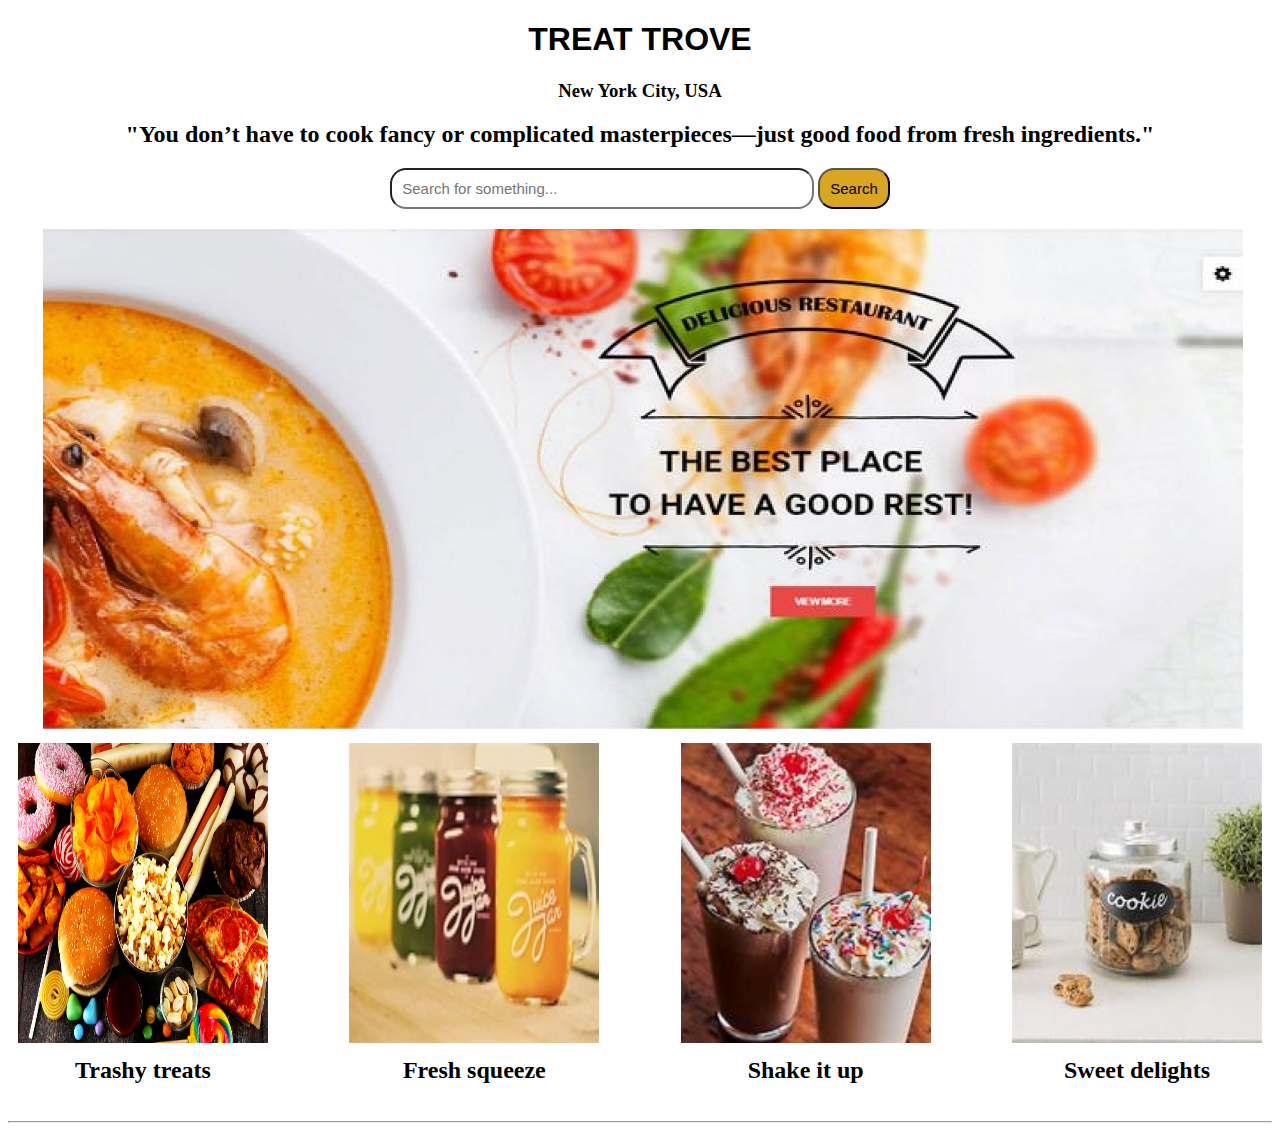
<file: HTML PROJECT/PRO.HTML>
<!DOCTYPE HTML>
<HTML>
    <HEAD>
        <TITLE>Delicious restaurant</TITLE>
        <link rel="icon" href="https://tse2.mm.bing.net/th?id=OIP.a9D49yunB3aSNAu62ZmE2gHaHa&pid=Api&P=0&h=180">
        <center><h1 style="font-family:Comic Sans MS, cursive, sans-serif";>
            TREAT TROVE
        </h1></center>
        <center><h3>New York City, USA</h3></center>
       <center><h2>"You don’t have to cook fancy or complicated masterpieces—just good food from fresh ingredients."</h2></center>
        
      <!--- <style><h2 >"
            .overlay{
            background-color:black;
            width:100%;
            height:100%;
            position:absolute;
            top:0Px;
            left:0Px;
            opacity:0.8;
            z-index:1;
          
        }
        .popupbox{
            position:absolute;
            z-index:3;
            background-color:white;
            color:black;
            width:30%;
            padding:20Px;
            border-radius:10px;
            left:30%;
            
        }
        </style>

        
    </HEAD>
    <BODY>
<div class="overlay">
<div class="popupbox">
<p>Welcome to Snack corner!...</p> 
<button id=""close-btn>close</button>

</div>
</div>
<script>
       window.onload = function() {
            var popupbox=document.getElementById("popupbox");
            popup.style.display="flex";
       };
       document.getElementById("close-btn").onclick = function() {
            var popupbox = document.getElementById("popupbox");
            popupbox.style.display = "none";
       };
</script>
</BODY>-->
<style>
     .search-button{
        padding :10Px;
        background:goldenrod;
        border-radius:16Px;
        font-size:15Px;
        outline:none;

    }
    .search-input{
        border-radius:16Px;
        font-size:15Px;
        padding:10Px;
      width: 400Px;
        outline :none;
    }
        .container {
            display: flex;
            justify-content: space-between; /* Evenly space the images */
            align-items: center; /* Vertically align images and text */
        }

        .container div {
            text-align: center; /* Center text under each image */
            margin: 10px; /* Optional margin between items */
        }

        .container img {
            width: 250px; /* Fixed width for images */
            height: 300px; /* Fixed height for images */
        }

        h2 {
            margin-top: 10px; /* Space between image and title */
        }

</style>
</head>
<body>
    <center>  <div class="search-box"></div>
        <input type="text" class="search-input" placeholder="Search for something...">
        <button class="search-button">Search</button>
    </div></center>

    <img src="img1/front page.jpg" style="width:1200Px;height:500Px;padding-top:20Px;padding-left: 35Px;padding-bottom: 0Px;padding-right: 0Px;"/>
    <div class="container">
        <div>
            <a href= "index.html"> <img src="img1/junck.jpg"/></a> 
           <h2>Trashy treats</h2>
        </div>
        <div>
          <a href = "prb.html"><img src="img1/juice.jpeg"></a>
            <h2>Fresh squeeze</h2>
        </div>
        <div>
            <a href="sh.html"><img src="img1/shake.jpeg"/></a>
            <h2>Shake it up</h2> 
        </div>
        <div>
           <a href="cookie.html"> <img src="img1/cookie.jpeg"/></a>
            <h2>Sweet delights</h2>
        </div>
    </div>

    <hr>
</body>
</html>
</file>
